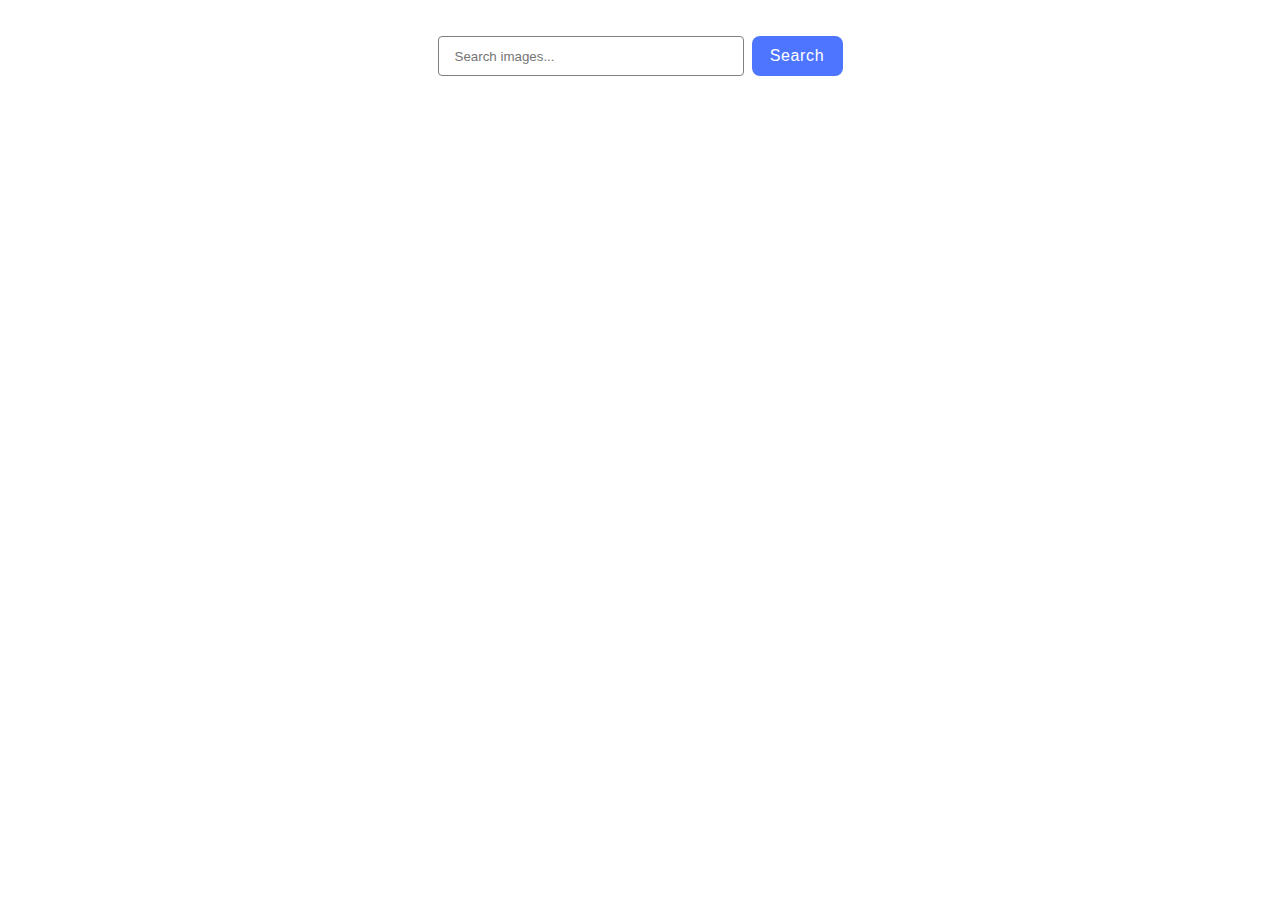
<file: src/index.html>
<!DOCTYPE html>
<html lang="en">
  <head>
    <meta charset="UTF-8" />
    <link rel="icon" type="image/svg+xml" href="/favicon.svg" />
    <meta name="viewport" content="width=device-width, initial-scale=1.0" />
    <title>Module 12</title>
    <link rel="stylesheet" href="./css/styles.css" />
  </head>
  <body>
    <form class="form-search">
      <input
        class="input-search"
        type="text"
        name="search"
        placeholder="Search images..."
      />
      <button class="button-search" type="submit">Search</button>
    </form>
    <ul id="image" class="image-list"></ul>
    <button id="load-more" class="button-to-load hidden">Load more</button>
    <div id="loader" class="loader hidden"></div>
    <script type="module" src="./main.js"></script>
  </body>
</html>
</file>
<file: src/css/styles.css>
/**
  |============================
  | include css partials with
  | default @import url()
  |============================
*/
/* Common styles */
@import url('./reset.css');
@import url('./base.css');

.loader {
  width: 48px;
  height: 48px;
  border: 5px solid #fff;
  border-bottom-color: #ff3d00;
  border-radius: 50%;
  display: inline-block;
  box-sizing: border-box;
  animation: rotation 1s linear infinite;
  margin: 20px auto;
}
body {
  font-family: 'Montserrat', sans-serif;
}
ul,
ol li {
  list-style-type: none;
  margin: 0;
  padding: 0;
}
h1,
h2,
h3,
h4,
h5,
h6,
p {
  margin: 0;
}
a {
  text-decoration: none;
}
button {
  cursor: pointer;
}
.hidden {
  display: none;
}
.form-search {
  display: flex;
  justify-content: center;
  gap: 8px;
  margin-top: 36px;
  margin-bottom: 32px;
}
.input-search {
  border-radius: 4px;
  width: 272px;
  background-color: #fff;
  border: 1px solid #808080;
  padding: 8px 16px;
}
.input-search:hover {
  border: 1px solid #000;
}
.input-search:active {
  border: 1px solid #4e75ff;
}
.button-search {
  border: none;
  border-radius: 8px;
  padding: 8px 16px;
  width: 91px;
  background-color: #4e75ff;
  font-weight: 500;
  font-size: 16px;
  line-height: 1.5;
  letter-spacing: 0.04em;
  color: #fff;
}
.button-search:hover {
  background-color: #6c8cff;
}
.image-list {
  display: flex;
  flex-wrap: wrap;
  gap: 24px;
  justify-content: center;
  padding: 0;
}

.list-item {
  flex-basis: calc((100% - 48px) / 3);
  border: 1px solid #808080;
  max-width: 360px;
  overflow: hidden;
  display: flex;
  flex-direction: column;
  align-items: center;
  text-align: center;
}
.list-item img {
  width: 360px;
  height: 200px;
  object-fit: cover;
  display: block;
  margin-bottom: 10px;
}
.info {
  display: flex;
  gap: 24px;
  justify-content: center;
  text-align: center;
}
.info p {
  font-weight: 600;
  font-size: 12px;
  line-height: 1.3;
  letter-spacing: 0.04em;
  color: #2e2f42;
  margin: 4px 0;
}
.info p span {
  display: block;
  font-weight: 400;
  line-height: 2;
}
.button-to-load {
  margin: 0 auto;
  margin-top: 32px;
  border: none;
  border-radius: 8px;
  padding: 8px 16px;
  width: 125px;
  height: 40px;
  background: #4e75ff;
  font-weight: 500;
  font-size: 16px;
  line-height: 1.5;
  letter-spacing: 0.04em;
  color: #fff;
}
</file>
